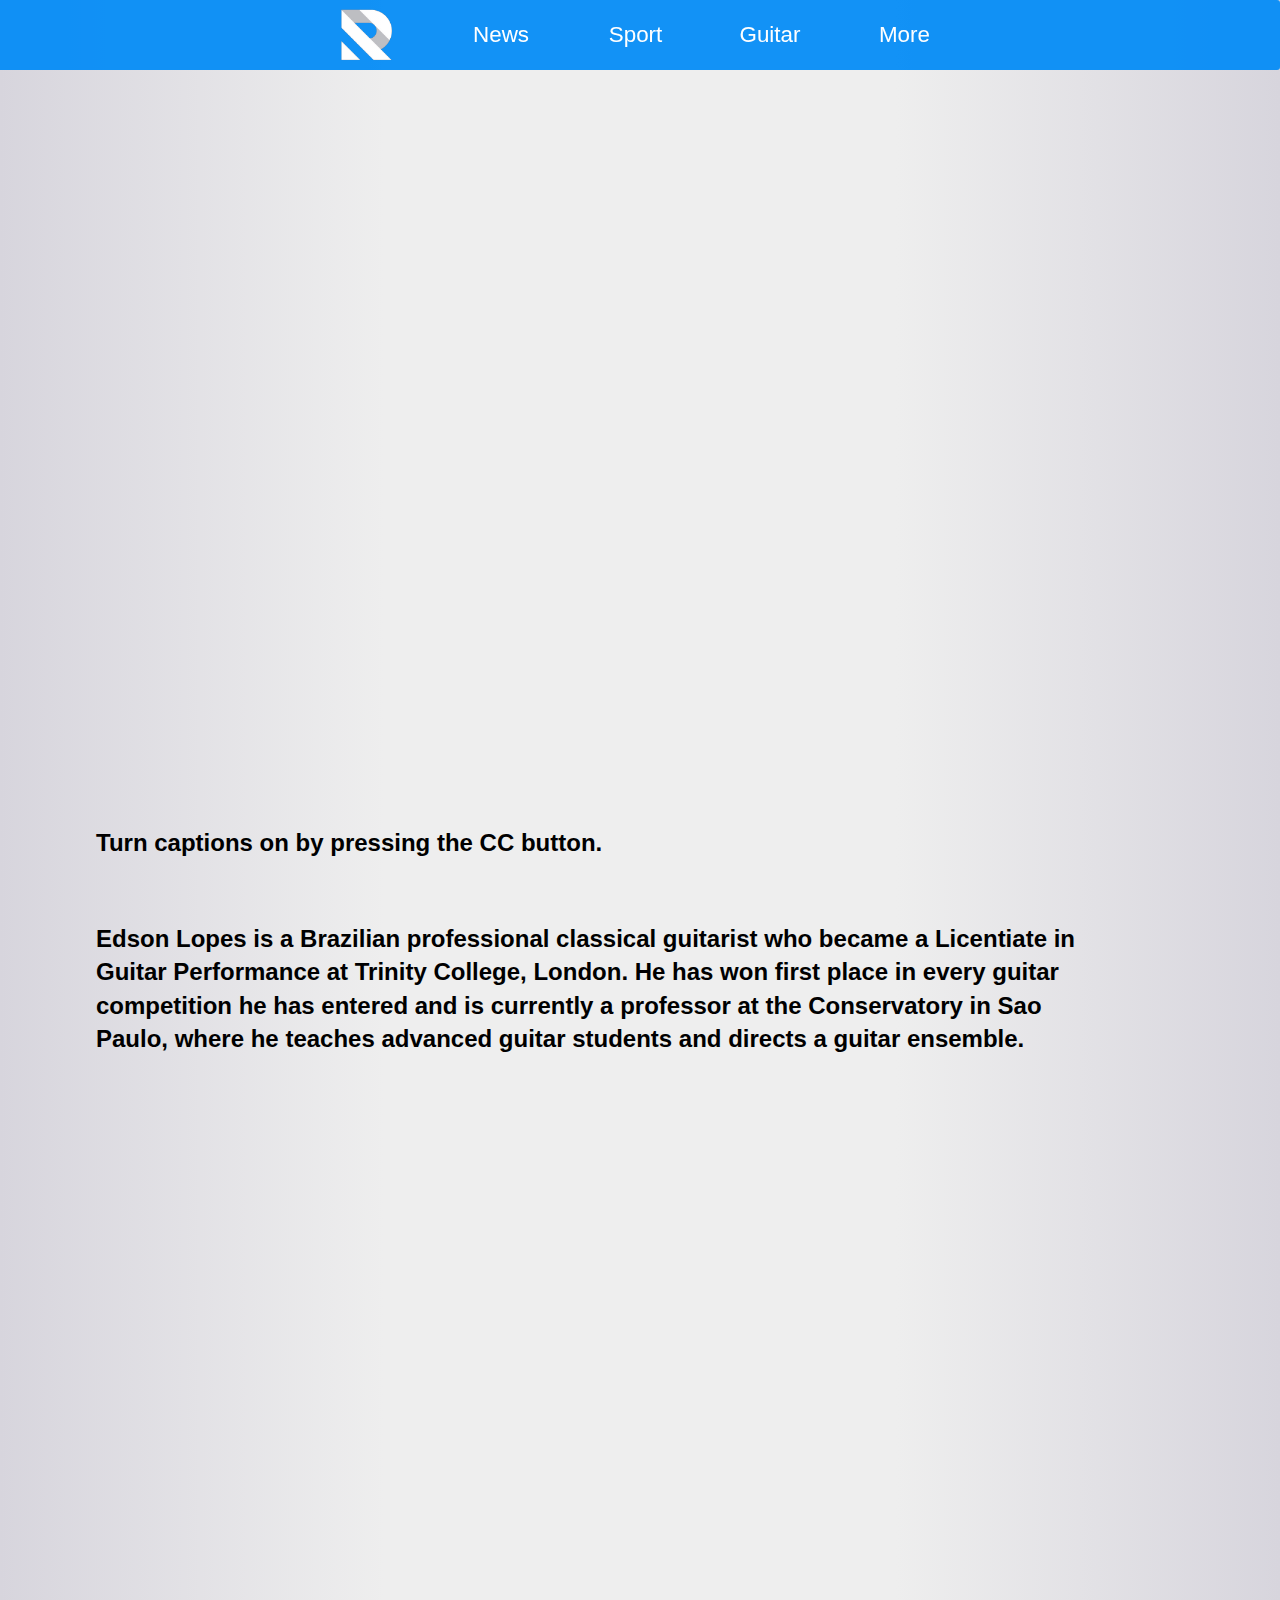
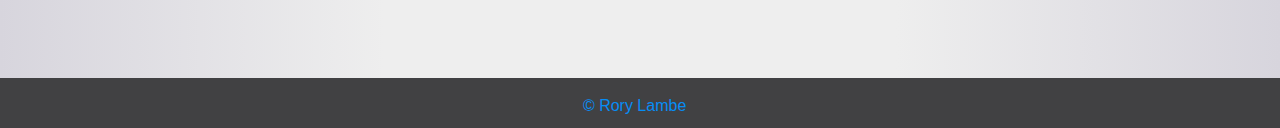
<file: edsonlopes.guitar.html>
<!DOCTYPE html> <!--added when body,div,html set to width,height 100%-->
<html><!-- rem.html is meant to do same thing as home.responsive.html with less media queries and uses different units such as rem to make elements respond better-->
<head>
<meta name="description" content="Latest Sport News">
<meta name="viewport" content="width=device-width, initial-scale=1.0">
<link rel="stylesheet" type="text/css" href="article.guitar.css">
<!--<script type="text/javascript" src="responsive.js"></script>-->
<link href="https://fonts.googleapis.com/css?family=Ubuntu" rel="stylesheet"> <!-- Ubuntu font link-->
<link rel="shortcut icon" href="https://s-media-cache-ak0.pinimg.com/originals/44/e4/73/44e473b0aaa8aa32cf748dd5b4bf9525.png"/> <!--title img-->
<title>Responsive</title>
</head>



<nav>
  <!--<a href="#" class="navbar-left"><img src="http://www.donegaldaily.com/wp-content/uploads/2016/05/gaa-logo.png"></a> img in nav-->
  <!--<a href="https://www.google.ie" class="navbar-left"><h3 class="navbar-left-txt">The<br> Journal</h3></a>-->
  <ul class="topnav" id="myTopnav">

    <li class="navimgtxt"><a href="https://roryjl.github.io" class="webtitle">.</a></li>    <!--  <li><a href="#">Home</a></li>  -->

    <li><a href="https://irishtimes.com">News</a>
      <ul class="sub-menu">
        <a href="https://www.theguardian.com/international"><li>TheGuardian</li></a>
        <a href="https://www.irishtimes.com"><li>Irish Times</li></a>
        <a href="https://www.thejournal.ie"><li>TheJournal</li></a>
      </ul>
    </li>

    <li><a href="https://roryjl.github.io/sport.responsive.html">Sport</a>
      <ul class="sub-menu">
        <a href="https://roryjl.github.io/f1.responsive.html"><li>Formula 1</li></a>
        <a href="https://roryjl.github.io/gaa.responsive.html"><li>Gaa</li></a>
        <a href="https://roryjl.github.io/soccer.responsive.html"><li>Soccer</li></a>
      </ul>
    </li>

    <li><a href="https://roryjl.github.io/main.guitar.html">Guitar</a></li>
    <li><a href="#">More</a>
      <ul class="sub-menu">
        <a href="https://cnet.com/uk"><li>Tech</li></a>
        <a href="https://www.youtube.com/"><li>YouTube</li></a>
        <a href="https://fantasy.premierleague.com/"><li>Fantasy PL</li></a>
      </ul>
      <li class="icon">
    <a href="javascript:void(0);" onclick="myFunction()">&#9776;</a>
  </li>
    </li>
  </ul>
</nav>


  <div class="header">
    <div class="burger-container">
      <div id="burger">
        <div class="bar topBar"></div>
        <div class="bar btmBar"></div>
      </div>
    </div>
    <div class="icon icon-apple"><li><a href="link2.html"><img class="navlogo" src="rsign.png" alt="R Sign"></a></li></div>

    <ul class="menu">
      <li class="menu-item"><a href="#">Soccer</a>
        <!--<ul class="sub-menu">
          <a href="https://roryjl.github.io/f1.responsive.html"><li>Formula 1</li></a></ul>-->
        </li>
      <li class="menu-item"><a href="#">Hurling</a></li>
      <li class="menu-item"><a href="#">Football</a></li>
      <li class="menu-item"><a href="#">F1</a></li>
      <li class="menu-item"><a href="#">Tech</a></li>
      <li class="menu-item"><a href="https://roryjl.github.io/main.guitar.html">Guitar</a></li>
      <li class="menu-item"><a href="#">More</a></li>
    </ul>
    <div class="shop icon icon-bag"></div>
  </div>









<body>
<div class="lopesrow">

  <div class="videobox">
    <iframe width="560" height="315" src="https://www.youtube.com/embed/vypV3DspBGI?start=430" frameborder="0" allow="autoplay; encrypted-media" allowfullscreen></iframe>
  </div>

</div>
<script src="applenav.js"></script>


<div class="textcontainer">
  <h2>Turn captions on by pressing the CC button.</h2><br>
  <h2>Edson Lopes is a Brazilian professional classical guitarist who became a Licentiate in Guitar Performance at Trinity College, London. He has won first place in every guitar competition he has entered and is currently a professor at the Conservatory in Sao Paulo, where he teaches advanced guitar students and directs a guitar ensemble.</h2>
</div>


<div class="footer">
  <p>&#169; Rory Lambe</p>
</div>
</body>


</html>
</file>
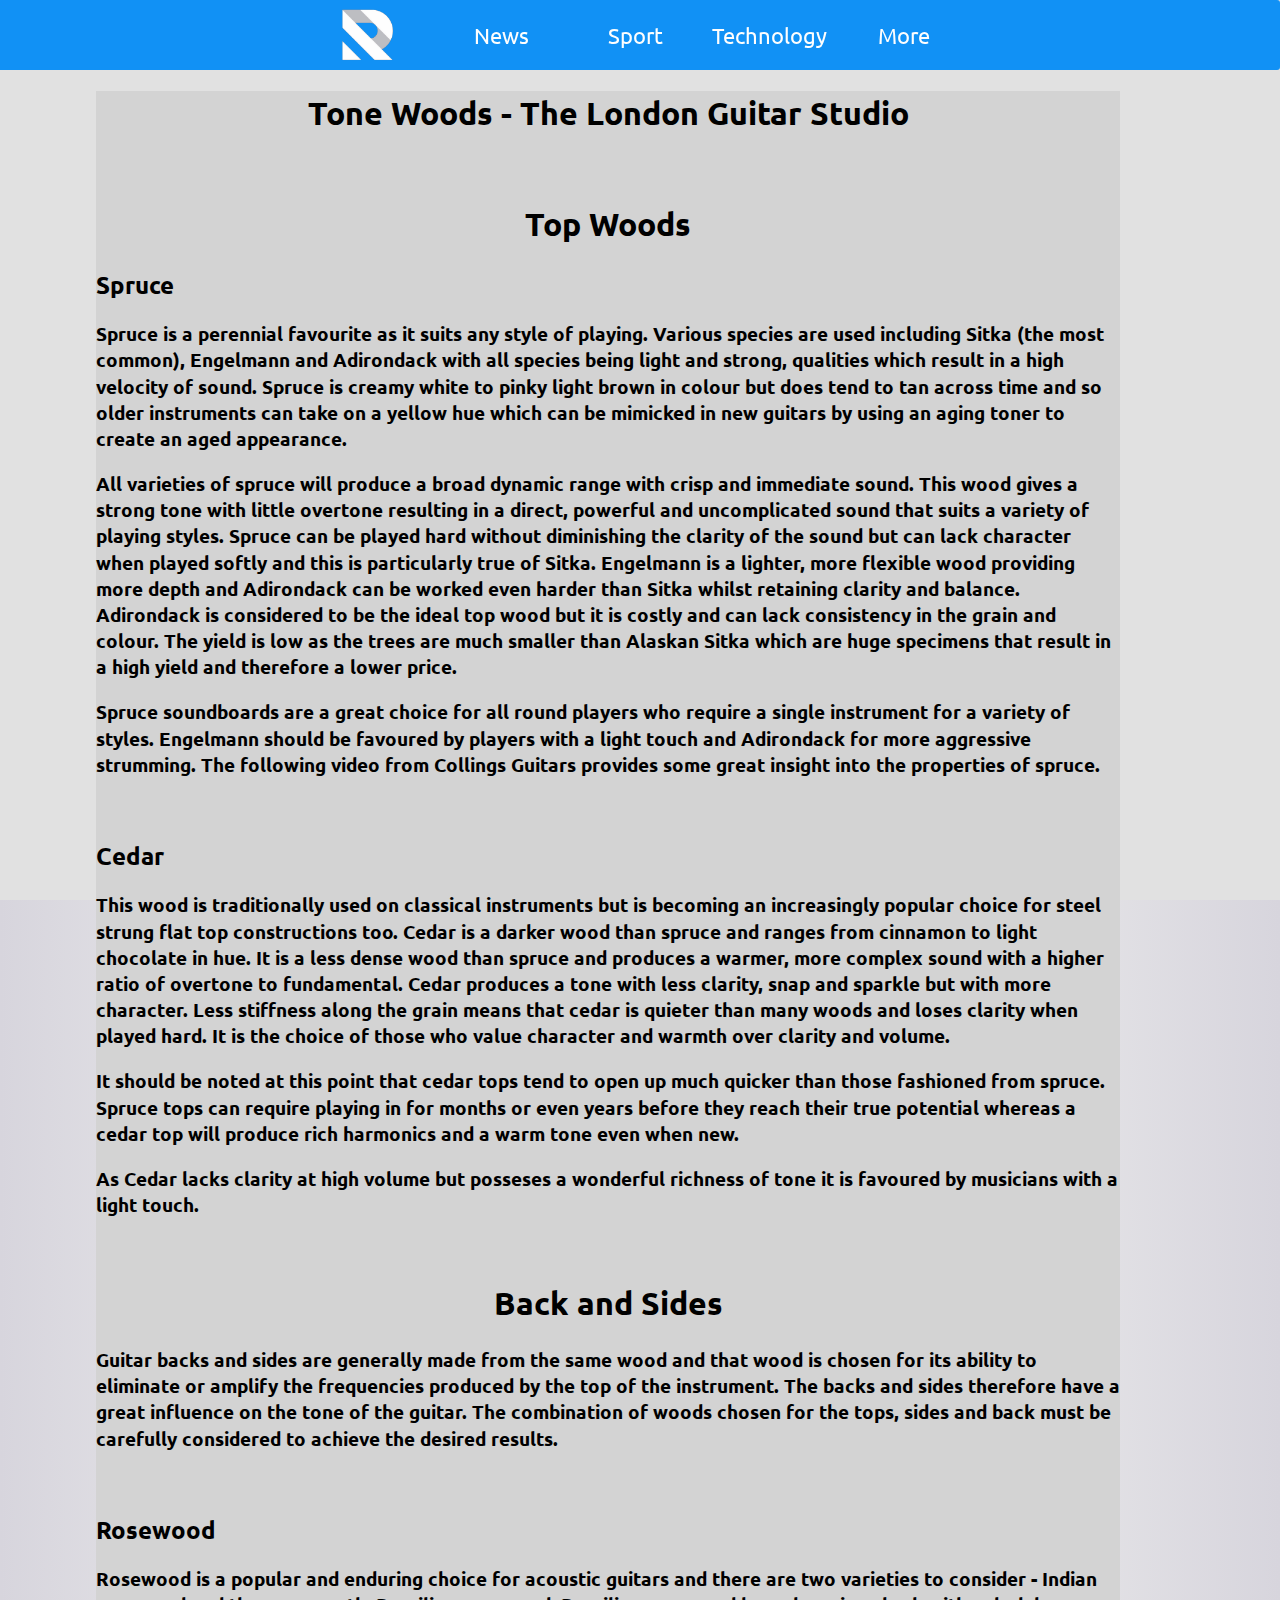
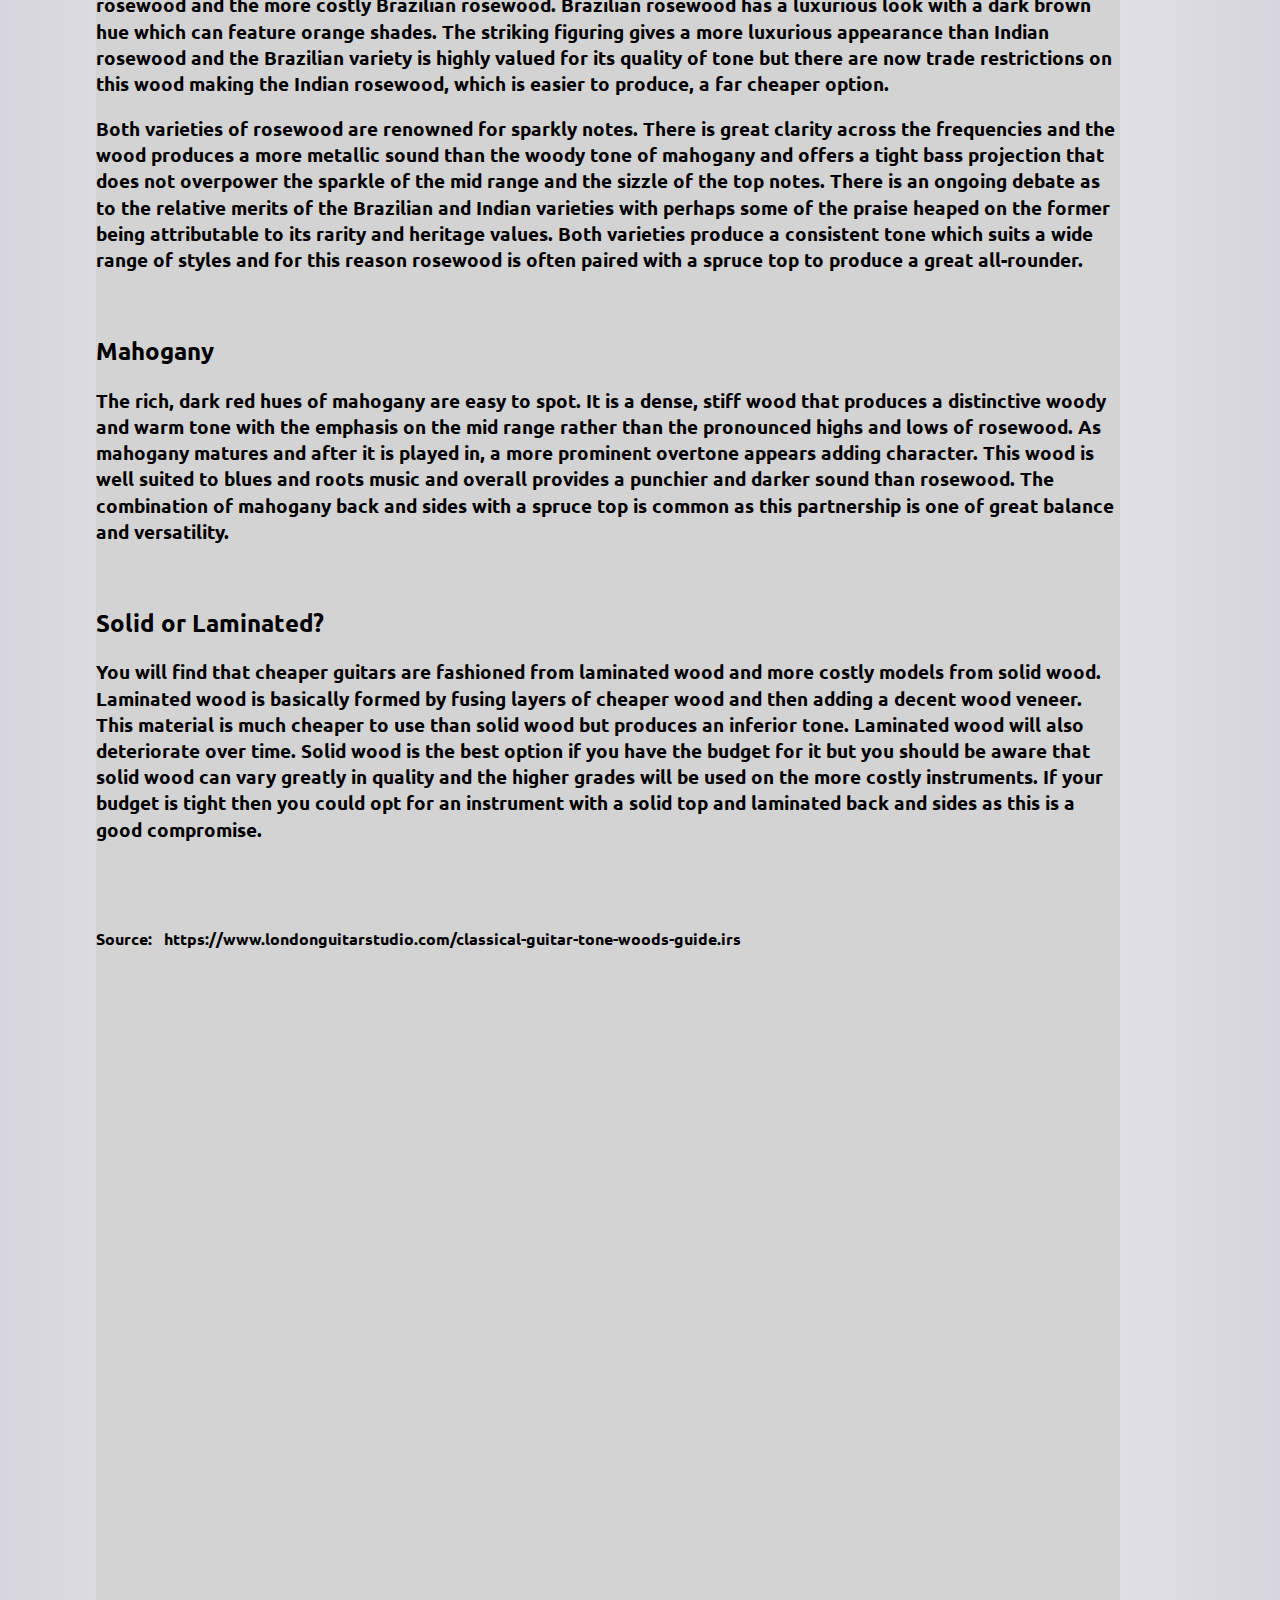
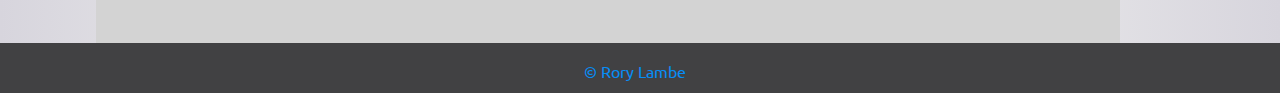
<file: guitar.responsive.html>
<!DOCTYPE html> <!--added when body,div,html set to width,height 100%-->
<html><!-- rem.html is meant to do same thing as home.responsive.html with less media queries and uses different units such as rem to make elements respond better-->
<head>
<meta name="description" content="Latest Sport News">
<meta name="viewport" content="width=device-width, initial-scale=1.0">
<link rel="stylesheet" type="text/css" href="guitar.responsive.css">
<!--<script type="text/javascript" src="responsive.js"></script>-->
<link href="https://fonts.googleapis.com/css?family=Ubuntu" rel="stylesheet"> <!-- Ubuntu font link-->
<link rel="shortcut icon" href="https://s-media-cache-ak0.pinimg.com/originals/44/e4/73/44e473b0aaa8aa32cf748dd5b4bf9525.png"/> <!--title img-->
<title>Responsive</title>
</head>



<nav>
  <!--<a href="#" class="navbar-left"><img src="http://www.donegaldaily.com/wp-content/uploads/2016/05/gaa-logo.png"></a> img in nav-->
  <!--<a href="https://www.google.ie" class="navbar-left"><h3 class="navbar-left-txt">The<br> Journal</h3></a>-->
  <ul class="topnav" id="myTopnav">

    <li class="navimgtxt"><a href="https://roryjl.github.io" class="webtitle">.</a></li>    <!--  <li><a href="#">Home</a></li>  -->

    <li><a href="https://irishtimes.com">News</a>
      <ul class="sub-menu">
        <a href="https://www.theguardian.com/international"><li>TheGuardian</li></a>
        <a href="https://www.irishtimes.com"><li>Irish Times</li></a>
        <a href="https://www.thejournal.ie"><li>TheJournal</li></a>
      </ul>
    </li>

    <li><a href="https://roryjl.github.io/sport.responsive.html">Sport</a>
      <ul class="sub-menu">
        <a href="https://roryjl.github.io/f1.responsive.html"><li>Formula 1</li></a>
        <a href="https://roryjl.github.io/gaa.responsive.html"><li>Gaa</li></a>
        <a href="https://roryjl.github.io/soccer.responsive.html"><li>Soccer</li></a>
      </ul>
    </li>

    <li><a href="https://cnet.com/uk">Technology</a></li>
    <li><a href="#">More</a>
      <ul class="sub-menu">
        <a href="https://play.spotify.com/?utm_source=web-player&utm_campaign=bookmark"><li>Spotify</li></a>
        <a href="https://www.youtube.com/"><li>YouTube</li></a>
        <a href="https://fantasy.premierleague.com/"><li>Fantasy PL</li></a>
      </ul>
      <li class="icon">
    <a href="javascript:void(0);" onclick="myFunction()">&#9776;</a>
  </li>
    </li>
  </ul>
</nav>


  <div class="header">
    <div class="burger-container">
      <div id="burger">
        <div class="bar topBar"></div>
        <div class="bar btmBar"></div>
      </div>
    </div>
    <div class="icon icon-apple"><li><a href="link2.html"><img class="navlogo" src="rsign.png" alt="R Sign"></a></li></div>

    <ul class="menu">
      <li class="menu-item"><a href="#">Soccer</a>
        <!--<ul class="sub-menu">
          <a href="https://roryjl.github.io/f1.responsive.html"><li>Formula 1</li></a></ul>-->
        </li>
      <li class="menu-item"><a href="#">Hurling</a></li>
      <li class="menu-item"><a href="#">Football</a></li>
      <li class="menu-item"><a href="#">F1</a></li>
      <li class="menu-item"><a href="#">Tech</a></li>
      <li class="menu-item"><a href="#">More</a></li>
      <li class="menu-item"><a href="#">Info</a></li>
    </ul>
    <div class="shop icon icon-bag"></div>
  </div>









<body>
<div class="row">
  <h1>Tone Woods - The London Guitar Studio</h1>
  <br>
  <h1>Top Woods</h1>
  <h2>Spruce</h2>
  <h3>Spruce is a perennial favourite as it suits any style of playing. Various species are used including Sitka (the most common), Engelmann and Adirondack with all species being light and strong, qualities which result in a high velocity of sound. Spruce is creamy white to pinky light brown in colour but does tend to tan across time and so older instruments can take on a yellow hue which can be mimicked in new guitars by using an aging toner to create an aged appearance.</h3>
  <h3>All varieties of spruce will produce a broad dynamic range with crisp and immediate sound. This wood gives a strong tone with little overtone resulting in a direct, powerful and uncomplicated sound that suits a variety of playing styles. Spruce can be played hard without diminishing the clarity of the sound but can lack character when played softly and this is particularly true of Sitka. Engelmann is a lighter, more flexible wood providing more depth and Adirondack can be worked even harder than Sitka whilst retaining clarity and balance. Adirondack is considered to be the ideal top wood but it is costly and can lack consistency in the grain and colour. The yield is low as the trees are much smaller than Alaskan Sitka which are huge specimens that result in a high yield and therefore a lower price.</h3>
  <h3>Spruce soundboards are a great choice for all round players who require a single instrument for a variety of styles. Engelmann should be favoured by players with a light touch and Adirondack for more aggressive strumming. The following video from Collings Guitars provides some great insight into the properties of spruce.</h3>
  <br>
  <h2>Cedar</h2>
  <h3>This wood is traditionally used on classical instruments but is becoming an increasingly popular choice for steel strung flat top constructions too. Cedar is a darker wood than spruce and ranges from cinnamon to light chocolate in hue. It is a less dense wood than spruce and produces a warmer, more complex sound with a higher ratio of overtone to fundamental. Cedar produces a tone with less clarity, snap and sparkle but with more character. Less stiffness along the grain means that cedar is quieter than many woods and loses clarity when played hard. It is the choice of those who value character and warmth over clarity and volume.</h3>
  <h3>It should be noted at this point that cedar tops tend to open up much quicker than those fashioned from spruce. Spruce tops can require playing in for months or even years before they reach their true potential whereas a cedar top will produce rich harmonics and a warm tone even when new.</h3>
  <h3>As Cedar lacks clarity at high volume but posseses a wonderful richness of tone it is favoured by musicians with a light touch.</h3>
  <br>
  <h1>Back and Sides</h1>
  <h3>Guitar backs and sides are generally made from the same wood and that wood is chosen for its ability to eliminate or amplify the frequencies produced by the top of the instrument. The backs and sides therefore have a great influence on the tone of the guitar. The combination of woods chosen for the tops, sides and back must be carefully considered to achieve the desired results.</h3>
  <br>
  <h2>Rosewood</h2>
  <h3>Rosewood is a popular and enduring choice for acoustic guitars and there are two varieties to consider - Indian rosewood and the more costly Brazilian rosewood. Brazilian rosewood has a luxurious look with a dark brown hue which can feature orange shades. The striking figuring gives a more luxurious appearance than Indian rosewood and the Brazilian variety is highly valued for its quality of tone but there are now trade restrictions on this wood making the Indian rosewood, which is easier to produce, a far cheaper option.</h3>
  <h3>Both varieties of rosewood are renowned for sparkly notes. There is great clarity across the frequencies and the wood produces a more metallic sound than the woody tone of mahogany and offers a tight bass projection that does not overpower the sparkle of the mid range and the sizzle of the top notes. There is an ongoing debate as to the relative merits of the Brazilian and Indian varieties with perhaps some of the praise heaped on the former being attributable to its rarity and heritage values. Both varieties produce a consistent tone which suits a wide range of styles and for this reason rosewood is often paired with a spruce top to produce a great all-rounder.</h3>
  <br>
  <h2>Mahogany</h2>
  <h3>The rich, dark red hues of mahogany are easy to spot. It is a dense, stiff wood that produces a distinctive woody and warm tone with the emphasis on the mid range rather than the pronounced highs and lows of rosewood. As mahogany matures and after it is played in, a more prominent overtone appears adding character. This wood is well suited to blues and roots music and overall provides a punchier and darker sound than rosewood. The combination of mahogany back and sides with a spruce top is common as this partnership is one of great balance and versatility.</h3>
  <br>
  <h2>Solid or Laminated?</h2>
  <h3>You will find that cheaper guitars are fashioned from laminated wood and more costly models from solid wood. Laminated wood is basically formed by fusing layers of cheaper wood and then adding a decent wood veneer. This material is much cheaper to use than solid wood but produces an inferior tone. Laminated wood will also deteriorate over time. Solid wood is the best option if you have the budget for it but you should be aware that solid wood can vary greatly in quality and the higher grades will be used on the more costly instruments. If your budget is tight then you could opt for an instrument with a solid top and laminated back and sides as this is a good compromise.</h2>
  <br>
  <br>
  <h4>Source: &nbsp; https://www.londonguitarstudio.com/classical-guitar-tone-woods-guide.irs</h4>



</div>
<script src="applenav.js"></script>


<div class="footer">
  <p>&#169; Rory Lambe</p>
</div>
</body>


</html>
</file>
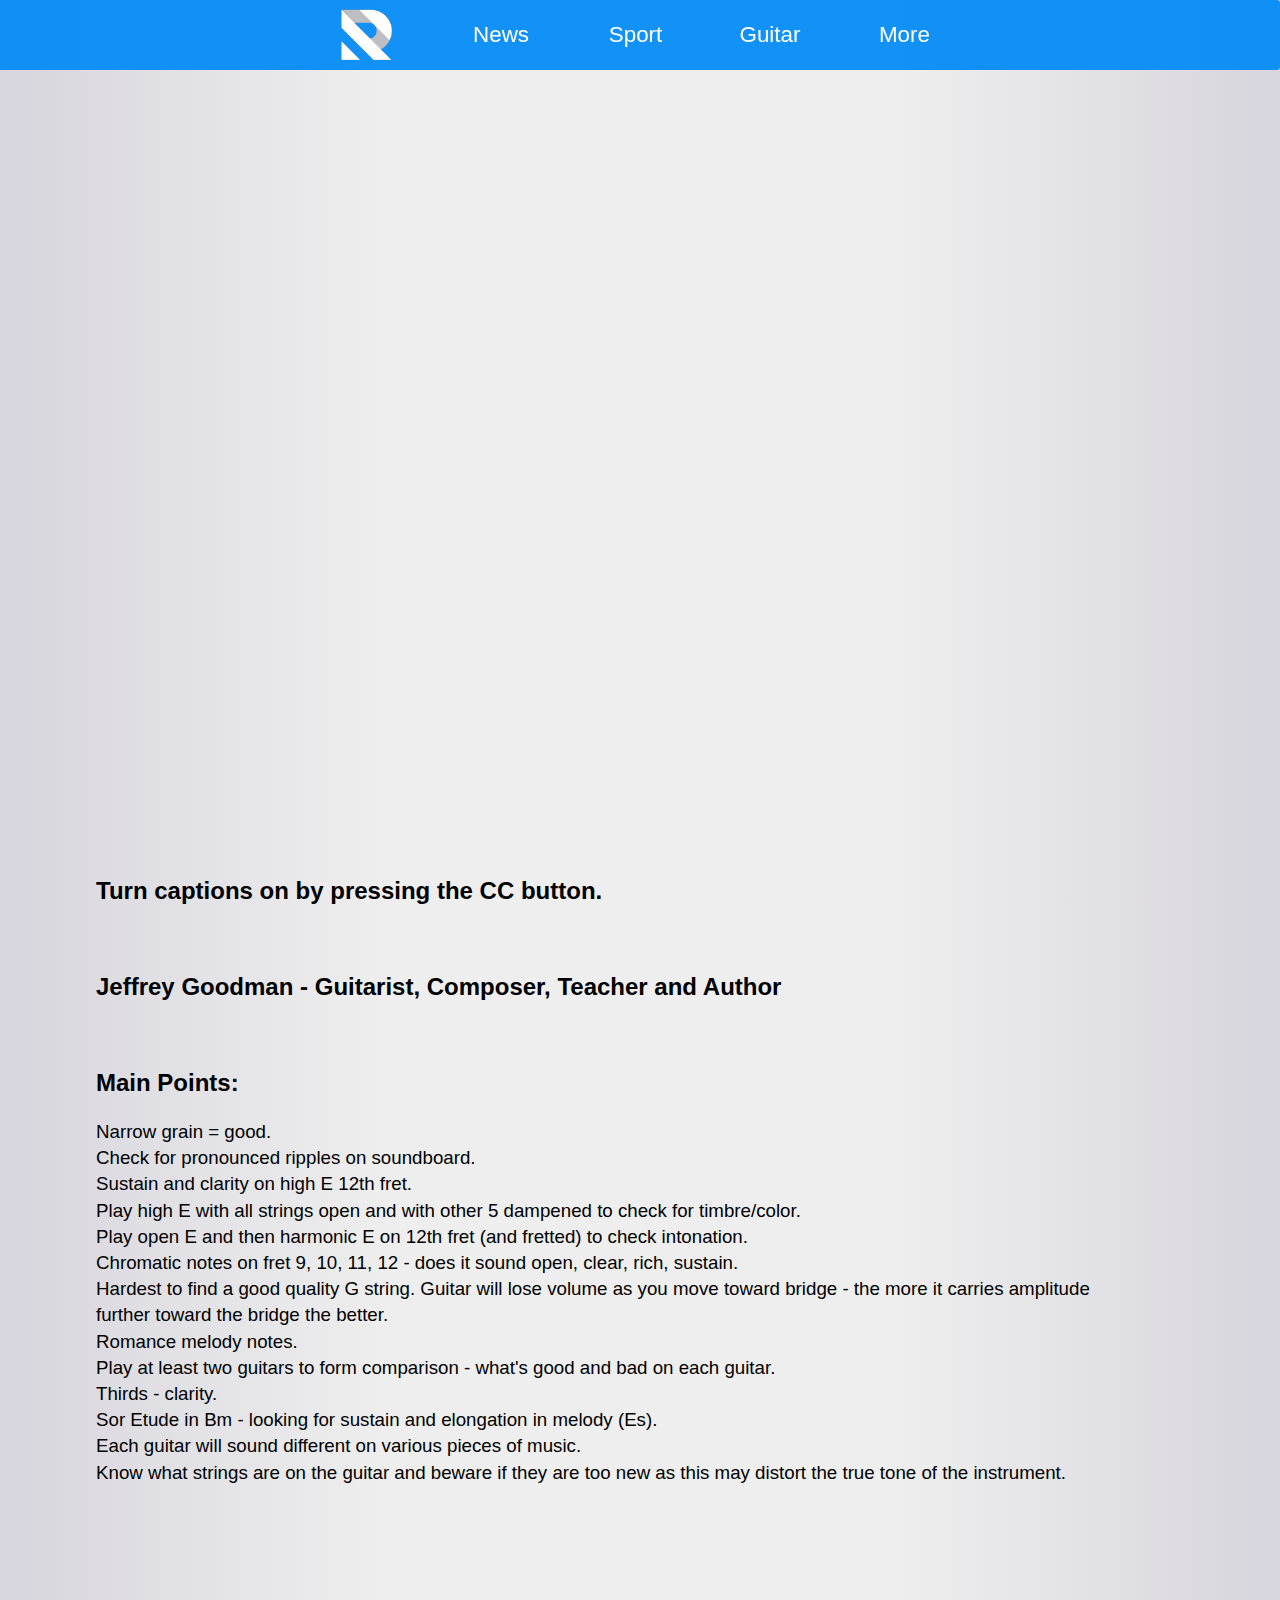
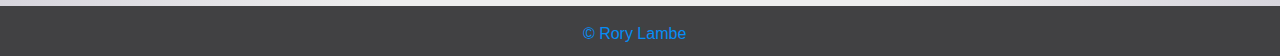
<file: jeffreygoodman.guitar.html>
<!DOCTYPE html> <!--added when body,div,html set to width,height 100%-->
<html><!-- rem.html is meant to do same thing as home.responsive.html with less media queries and uses different units such as rem to make elements respond better-->
<head>
<meta name="description" content="Latest Sport News">
<meta name="viewport" content="width=device-width, initial-scale=1.0">
<link rel="stylesheet" type="text/css" href="article.guitar.css">
<!--<script type="text/javascript" src="responsive.js"></script>-->
<link href="https://fonts.googleapis.com/css?family=Ubuntu" rel="stylesheet"> <!-- Ubuntu font link-->
<link rel="shortcut icon" href="https://s-media-cache-ak0.pinimg.com/originals/44/e4/73/44e473b0aaa8aa32cf748dd5b4bf9525.png"/> <!--title img-->
<title>Responsive</title>
</head>



<nav>
  <!--<a href="#" class="navbar-left"><img src="http://www.donegaldaily.com/wp-content/uploads/2016/05/gaa-logo.png"></a> img in nav-->
  <!--<a href="https://www.google.ie" class="navbar-left"><h3 class="navbar-left-txt">The<br> Journal</h3></a>-->
  <ul class="topnav" id="myTopnav">

    <li class="navimgtxt"><a href="https://roryjl.github.io" class="webtitle">.</a></li>    <!--  <li><a href="#">Home</a></li>  -->

    <li><a href="https://irishtimes.com">News</a>
      <ul class="sub-menu">
        <a href="https://www.theguardian.com/international"><li>TheGuardian</li></a>
        <a href="https://www.irishtimes.com"><li>Irish Times</li></a>
        <a href="https://www.thejournal.ie"><li>TheJournal</li></a>
      </ul>
    </li>

    <li><a href="https://roryjl.github.io/sport.responsive.html">Sport</a>
      <ul class="sub-menu">
        <a href="https://roryjl.github.io/f1.responsive.html"><li>Formula 1</li></a>
        <a href="https://roryjl.github.io/gaa.responsive.html"><li>Gaa</li></a>
        <a href="https://roryjl.github.io/soccer.responsive.html"><li>Soccer</li></a>
      </ul>
    </li>

    <li><a href="https://roryjl.github.io/main.guitar.html">Guitar</a></li>
    <li><a href="#">More</a>
      <ul class="sub-menu">
        <a href="https://cnet.com/uk"><li>Tech</li></a>
        <a href="https://www.youtube.com/"><li>YouTube</li></a>
        <a href="https://fantasy.premierleague.com/"><li>Fantasy PL</li></a>
      </ul>
      <li class="icon">
    <a href="javascript:void(0);" onclick="myFunction()">&#9776;</a>
  </li>
    </li>
  </ul>
</nav>


  <div class="header">
    <div class="burger-container">
      <div id="burger">
        <div class="bar topBar"></div>
        <div class="bar btmBar"></div>
      </div>
    </div>
    <div class="icon icon-apple"><li><a href="link2.html"><img class="navlogo" src="rsign.png" alt="R Sign"></a></li></div>

    <ul class="menu">
      <li class="menu-item"><a href="#">Soccer</a>
        <!--<ul class="sub-menu">
          <a href="https://roryjl.github.io/f1.responsive.html"><li>Formula 1</li></a></ul>-->
        </li>
      <li class="menu-item"><a href="#">Hurling</a></li>
      <li class="menu-item"><a href="#">Football</a></li>
      <li class="menu-item"><a href="#">F1</a></li>
      <li class="menu-item"><a href="#">Tech</a></li>
      <li class="menu-item"><a href="https://roryjl.github.io/main.guitar.html">Guitar</a></li>
      <li class="menu-item"><a href="#">More</a></li>
    </ul>
    <div class="shop icon icon-bag"></div>
  </div>









<body>
<div class="lopesrow">

  <div class="videobox">
    <iframe width="560" height="315" src="https://www.youtube.com/embed/leVMNnRxTSE" frameborder="0" allow="autoplay; encrypted-media" allowfullscreen></iframe>
  </div>

</div>
<script src="applenav.js"></script>


<div class="textcontainer-jeff">
  <h2>Turn captions on by pressing the CC button.</h2><br>
  <h2>Jeffrey Goodman - Guitarist, Composer, Teacher and Author</h2>
  <br>
  <h2>Main Points:</h2>
  <h3>Narrow grain = good. <br>Check for pronounced ripples on soundboard. <br>Sustain and clarity on high E 12th fret. <br>Play high E with all strings open and with other 5 dampened to check for timbre/color. <br>Play open E and then harmonic E on 12th fret (and fretted) to check intonation. <br>Chromatic notes on fret 9, 10, 11, 12 - does it sound open, clear, rich, sustain. <br>Hardest to find a good quality G string.
Guitar will lose volume as you move toward bridge - the more it carries amplitude further toward the bridge the better. <br>Romance melody notes. <br>Play at least two guitars to form comparison - what's good and bad on each guitar.<br>
Thirds - clarity. <br>Sor Etude in Bm - looking for sustain and elongation in melody (Es).<br>Each guitar will sound different on various pieces of music.<br>Know what strings are on the guitar and beware if they are too new as this may distort the true tone of the instrument.
</div>


<div class="footer">
  <p>&#169; Rory Lambe</p>
</div>
</body>


</html>
</file>
<file: article.guitar.css>
/*start of mobile nav*/

.navlogo {
  max-width: 14em;
  max-height: 4rem;
  margin-top: -0.5rem;
  margin-left: -1rem;
}/*added*/


@import url(https://fonts.googleapis.com/css?family=Ek+Mukta:200);

body {
  margin: 0;
  line-height: 1.4;
}

.window {
  position: relative;
  display: block;
  width: 360px;
  height: 567px;
  margin: 100px auto 0;
  box-shadow: 0 0 65px 15px rgba(0, 0, 0, 0.2);
  overflow: hidden;
  border-radius: 3px;
  background: #F1F1F1;
}
.header {
  position: absolute;
  display: block;
  top: 0;
  left: 0;
  height: 50px;
  width: 100%;
  background: #256bdb; /*color of main nav was rgba(0, 0, 0, 0.8)*/
  overflow: hidden;
  -webkit-transition: all 0.5s ease-out, background 1s ease-out;
  transition: all 0.5s ease-out, background 1s ease-out;
  -webkit-transition-delay: 0.2s;
          transition-delay: 0.2s;
  z-index: 1;
  display: none;
}

@media only screen and (max-width: 885px) {
    .header {
       display: block;
    }
}


.header .burger-container {
  position: relative;
  display: inline-block;
  height: 50px;
  width: 50px;
  cursor: pointer;
  -webkit-transform: rotate(0deg);
          transform: rotate(0deg);
  -webkit-transition: all 0.3s cubic-bezier(0.4, 0.01, 0.165, 0.99);
  transition: all 0.3s cubic-bezier(0.4, 0.01, 0.165, 0.99);
  -webkit-user-select: none;
     -moz-user-select: none;
      -ms-user-select: none;
          user-select: none;
  -webkit-tap-highlight-color: transparent;
}
.header .burger-container #burger {
  width: 18px;
  height: 8px;
  position: relative;
  display: block;
  margin: -4px auto 0;
  top: 50%;
}
.header .burger-container #burger .bar {
  width: 100%;
  height: 1px;
  display: block;
  position: relative;
  background: #FFF;
  -webkit-transition: all 0.3s cubic-bezier(0.4, 0.01, 0.165, 0.99);
  transition: all 0.3s cubic-bezier(0.4, 0.01, 0.165, 0.99);
  -webkit-transition-delay: 0s;
          transition-delay: 0s;
}
.header .burger-container #burger .bar.topBar {
  -webkit-transform: translateY(0px) rotate(0deg);
          transform: translateY(0px) rotate(0deg);
}
.header .burger-container #burger .bar.btmBar {
  -webkit-transform: translateY(6px) rotate(0deg);
          transform: translateY(6px) rotate(0deg);
}
.header .icon {
  display: inline-block;
  position: absolute;
  height: 100%;
  line-height: 50px;
  width: 50px;
  height: 50px;
  text-align: center;
  color: #FFF;
  font-size: 22px;
  left: 50%;
  -webkit-transform: translateX(-50%);
          transform: translateX(-50%);
}
.header .icon.icon-bag {
  right: 0;
  top: 0;
  left: auto;
  -webkit-transform: translateX(0px);
          transform: translateX(0px);
  -webkit-transition: -webkit-transform 0.5s cubic-bezier(0.4, 0.01, 0.165, 0.99);
  transition: -webkit-transform 0.5s cubic-bezier(0.4, 0.01, 0.165, 0.99);
  transition: transform 0.5s cubic-bezier(0.4, 0.01, 0.165, 0.99);
  transition: transform 0.5s cubic-bezier(0.4, 0.01, 0.165, 0.99), -webkit-transform 0.5s cubic-bezier(0.4, 0.01, 0.165, 0.99);
  -webkit-transition-delay: 0.65s;
          transition-delay: 0.65s;
}
.header ul.menu {
  position: relative;
  display: block;
  padding: 0px 48px 0;
  list-style: none;
}
.header ul.menu li.menu-item {
  border-bottom: 1px solid #79869b; /*color of seperating lines dropdwn was #333*/
  margin-top: 5px;
  -webkit-transform: scale(1.15) translateY(-30px);
          transform: scale(1.15) translateY(-30px);
  opacity: 0;
  -webkit-transition: opacity 0.6s cubic-bezier(0.4, 0.01, 0.165, 0.99), -webkit-transform 0.5s cubic-bezier(0.4, 0.01, 0.165, 0.99);
  transition: opacity 0.6s cubic-bezier(0.4, 0.01, 0.165, 0.99), -webkit-transform 0.5s cubic-bezier(0.4, 0.01, 0.165, 0.99);
  transition: transform 0.5s cubic-bezier(0.4, 0.01, 0.165, 0.99), opacity 0.6s cubic-bezier(0.4, 0.01, 0.165, 0.99);
  transition: transform 0.5s cubic-bezier(0.4, 0.01, 0.165, 0.99), opacity 0.6s cubic-bezier(0.4, 0.01, 0.165, 0.99), -webkit-transform 0.5s cubic-bezier(0.4, 0.01, 0.165, 0.99);
}
.header ul.menu li.menu-item:nth-child(1) {
  -webkit-transition-delay: 0.49s;
          transition-delay: 0.49s;
}
.header ul.menu li.menu-item:nth-child(2) {
  -webkit-transition-delay: 0.42s;
          transition-delay: 0.42s;
}
.header ul.menu li.menu-item:nth-child(3) {
  -webkit-transition-delay: 0.35s;
          transition-delay: 0.35s;
}
.header ul.menu li.menu-item:nth-child(4) {
  -webkit-transition-delay: 0.28s;
          transition-delay: 0.28s;
}
.header ul.menu li.menu-item:nth-child(5) {
  -webkit-transition-delay: 0.21s;
          transition-delay: 0.21s;
}
.header ul.menu li.menu-item:nth-child(6) {
  -webkit-transition-delay: 0.14s;
          transition-delay: 0.14s;
}
.header ul.menu li.menu-item:nth-child(7) {
  -webkit-transition-delay: 0.07s;
          transition-delay: 0.07s;
}
.header ul.menu li.menu-item a {
  display: block;
  position: relative;
  color: #FFF;
  font-family: "Ek Mukta", sans-serif;
  font-weight: 100;
  text-decoration: none;
  font-size: 22px;
  line-height: 2.35;
  font-weight: 200;
  width: 100%;
}
.header.menu-opened {
  height: 100%;
  background-color: #062659; /*color of dropdwn was #000*/
  -webkit-transition: all 0.3s ease-in, background 0.5s ease-in;
  transition: all 0.3s ease-in, background 0.5s ease-in;
  -webkit-transition-delay: 0.25s;
          transition-delay: 0.25s;
}
.header.menu-opened .burger-container {
  -webkit-transform: rotate(90deg);
          transform: rotate(90deg);
}
.header.menu-opened .burger-container #burger .bar {
  -webkit-transition: all 0.4s cubic-bezier(0.4, 0.01, 0.165, 0.99);
  transition: all 0.4s cubic-bezier(0.4, 0.01, 0.165, 0.99);
  -webkit-transition-delay: 0.1s; /*0.2*/
          transition-delay: 0.1s; /*0.2*/
}
.header.menu-opened .burger-container #burger .bar.topBar {
  -webkit-transform: translateY(4px) rotate(45deg);
          transform: translateY(4px) rotate(45deg);
}
.header.menu-opened .burger-container #burger .bar.btmBar {
  -webkit-transform: translateY(3px) rotate(-45deg);
          transform: translateY(3px) rotate(-45deg);
}
.header.menu-opened ul.menu li.menu-item {
  -webkit-transform: scale(1) translateY(0px);
          transform: scale(1) translateY(0px);
  opacity: 1;
}
.header.menu-opened ul.menu li.menu-item:nth-child(1) {
  -webkit-transition-delay: 0.27s;
          transition-delay: 0.27s;
}
.header.menu-opened ul.menu li.menu-item:nth-child(2) {
  -webkit-transition-delay: 0.34s;
          transition-delay: 0.34s;
}
.header.menu-opened ul.menu li.menu-item:nth-child(3) {
  -webkit-transition-delay: 0.41s;
          transition-delay: 0.41s;
}
.header.menu-opened ul.menu li.menu-item:nth-child(4) {
  -webkit-transition-delay: 0.48s;
          transition-delay: 0.48s;
}
.header.menu-opened ul.menu li.menu-item:nth-child(5) {
  -webkit-transition-delay: 0.55s;
          transition-delay: 0.55s;
}
.header.menu-opened ul.menu li.menu-item:nth-child(6) {
  -webkit-transition-delay: 0.62s;
          transition-delay: 0.62s;
}
.header.menu-opened ul.menu li.menu-item:nth-child(7) {
  -webkit-transition-delay: 0.69s;
          transition-delay: 0.69s;
}
.header.menu-opened .icon.icon-bag {
  -webkit-transform: translateX(75px);
          transform: translateX(75px);
  -webkit-transition-delay: 0.3s;
          transition-delay: 0.3s;
}




/*ul.sub-menu{
  visibility: hidden;
  position: absolute;
  background-color: red;
  list-style-type: none;
}

.menu-item:hover .sub-menu {
  visibility: visible;
}*/

/*end of mobile nav*/









/*start of desktop nav*/

.webtitle { /*img in nav*/
  background-image: url(rsign.png);/*was https://s-media-cache-ak0.pinimg.com/originals/3a/6f/26/3a6f2651cd008f7e4caafefcc86870b5.jpg*/
  background-position: center;
  width: 129px;
  height: 70px;
  background-size: 150px; /*was 400px*/
  image-resolution: 72dpi;
}

@media screen and (max-width: 885px) { /*img in nav*/
  .webtitle {
   margin-left: 45%;
 }
}

@media screen and (max-width: 390px) { /*img in nav*/
  .webtitle {
   margin-left: -20%;
 }
}

.navimgtxt { /*txt in nav img*/
  color: #fff; /*was #F4F3F9*/
}

@media screen and (max-width: 885px) { /*img in nav*/
  .navimgtxt {
   font-size: 1%;
 }
}

.navbar-left {  /*nav bar content (img/txt)*/
  max-width: 100px;
  max-height: 100px;
  display: inline-block;
  float: left;
  margin-top: 20px;
  margin-left: 10px;
}

.navbar-left-txt {
  color: black; /*txt color of 'thejournal'*/
  font-family: serif;
  font-size: 1.2em;
  margin-top: -4px;
}

@media screen and (max-width: 885px) {
  .navbar-left-txt {
   display: none;
 }
}

.topnav {  /*main nav positioning*/
  margin-left: -0.7%;
  width: 100.7%;
  position: relative; /*for sticky navbar*/
  opacity: 0.95;
  z-index: 999; /*fixes issue where dropdown appeared under image while image was hovered(zoomed-in)*/
  margin-top: 0rem; /*fixes issue of main nav going too far up*/
}

@media screen and (max-width: 885px) {
  .topnav {
  display: none;
 }
}

@media screen and (max-width: 694px) {
  .topnav {
   margin-left: -1%;
 }
}

nav li {
  display: inline-block;
  font-size: 1.4em;
  line-height: 70px; /*red box in navbar dimensions*/
  height: 70px; /*red box in navbar dimensions*/
  width: 130px;
  color: #fff; /*txt color in dropdown*/
  /*text-align: justify; - needed for img in nav*/
}

@media screen and (max-width: 885px) {
  nav li {
   /*margin-left: -200px;   /*moves 'home'*/
 }
}

nav ul {
  text-align: center;
  background-color: #068df6; /*backgr color in navbar - was #04C5FF*/
  border-radius: 3px;
  padding: 0; /*removes gap on left side of main nav*/
  width: 100%;
  margin-top: -1%; /*removes gap that was on top of nav, should check impact on big screens*/
}

@media screen and (max-width: 885px) {
  nav ul {
   border-radius: 0px; /*needs to be removed because hamburger icon has no border-radius*/
 }
}

nav a:hover {
background-color: #068df6/*conflicts w/ thing that makes mainav stay hovered when submen is being hov.- mainnav backgr color hover - was  #04C5FF*/
cursor: pointer;
border-radius: 0px; /*was 5px*/
/*color: rgba(0,0,0,0.1); text hover color main nav*/
}

nav ul li:hover {  /*makes main nav hover color #d5d5d5 while sub-menu is acc being hovered*/
  background-color: #068df6; /*was #04C5FF */
}

nav a {
  text-decoration: none;
  color: #fff; /*text color in mainnav - was #068df6*/
  font-family: 'Nunito', sans-serif;
  display: block;
}

/*start of dropdown*/

ul.sub-menu{
  position: absolute;
  background-color: #068df6; /*dropdown backroundcolor was #04C5FF*/
  list-style-type: none;
  /*color: rgba(0, 0, 0, 0.8); /*was dropdown font color was rgba(255, 255, 255, 0.7)*/
  /*font-family: 'Ubuntu', sans-serif;
  font-variant: normal;*/
  font-family: 'Nunito', sans-serif;
  width: 130px; /*was 124px*/
  height: 220px; /*defines height of dropdown, new- wasnt always here*/
  padding-left: 0px;
  margin-left: 0px;
  padding-top: 0px;
  visibility: hidden; /*hides dropdown when not hovered*/
  font-size: .65em;
  border-radius: 0px 0px 5px 5px; /*rounds bottom corners on dropdown*/
  box-shadow: 0 8px 16px 0 rgba(0, 0, 0, 0.6); /* shadow on dropdown*/
  border: 1px solid #414143;
  transform: translateY(-2em); /* dropdown slide down animation start*/
  z-index: 10;
  transition: all 0.4s ease-in-out 0s, visibility 0s linear 0.1s, z-index 0s linear 0.01s; /* dropdown slide down animation end was all 0.3s*/
  animation: pulse 3s; /*opacity animation*/

  /*transform: scale(0) translateX(-50%);/*part of pl website dropdown animation
  transform-origin: left top;
  transition: all 1s;
  -webkit-transform: scale(0) translateX(-50%);*/
}

@media screen and (max-width: 885px) {
  ul.sub-menu {
   width: 700px;
   justify-content: center;
 }
}

@keyframes pulse { /*opacity animation*/
  0% {
    opacity: 0;
  }
  100% {
    opacity: 1;
  }
}

ul.sub-menu li{
  padding-left: 0px;
  padding-top: 5px;
  padding-bottom: 5px;
  height: 63px; /*height of dropdown li*/
  border-radius: 0px;
  text-align: center;
}

ul.sub-menu li:hover {  /*dropdown menu hover*/
  background-color: rgba(0, 0, 0, 0.1);
  cursor: pointer;
  border-radius: 0px;
  width: 128px; /*width for dropdown hover*/
  padding-top: 5px;
  padding-bottom: 5px;
  padding-left: 0;
  /*box-shadow: 0 8px 16px 0 rgba(0, 0, 0, 0.2); /*shadow on individual items in dropdown*/
}

/*@media only screen and (max-width: 712px) {
    /*hides dropdown when in mobile view*/
    /*.sub-menu {
       display: none;
    }
}*/

nav li:hover .sub-menu{
  visibility: visible;  /*makes dropdown appear when hovered*/
  margin-left: 0px; /*dropdown margin left*/
  z-index: 10; /*dropdown slide animation start*/
  transform: translateY(0%);
  transition-delay: 0s, 0s, 0.3s; /*allows you to hover on dropdown after animation --dropdown slide animation end*/
}

/*end of dropdown*/




/*underline animation for nav start*/

li {
  display: block; /*was inline-block before apple mob nav*/
  position: relative;
  border: 0px solid transparent;/*was 2px, gap between main nav and dropdown*/
  color: #005689;
}

/*@media only screen and (min-width: 885px) {  /*to remove underline animation from hamburger*/
  /*li {
    display: inline-block;
    position: relative;
    border: 0px solid transparent;/*was 2px, gap between main nav and dropdown*/
    /*color: #005689;
  }
}*/


li::after {
  width: 0%;
  height: 2px; /*width of white animation line*/
  display: block;
  background-color: #404042; /*line under(animation) color CLOSING*/
  content: " ";
  position: absolute;
  top: 60px;
  left: 50%;
  -webkit-transition: left 0.5s cubic-bezier(0.215, 0.61, 0.355, 1), width 0.2s cubic-bezier(0.215, 0.61, 0.355, 1);
  transition: left 0.5s cubic-bezier(0.215, 0.61, 0.355, 1), width 0.5s cubic-bezier(0.215, 0.61, 0.355, 1); /*these figures (0.5) control speed of animation*/
}

@media only screen and (max-width: 885px) {  /*to remove underline animation from hamburger*/
    li::after {
      -webkit-transition: left 0s cubic-bezier(0,0,0,0), width 0s cubic-bezier(0, 0, 0, 0);
      transition: left 0s cubic-bezier(0, 0, 0, 0), width 0s cubic-bezier(0, 0, 0, 0);
    }
}

li:hover::after {
  width: 100%;
  height: 2px;
  display: block;
  background-color: #fff; /*line under(animation) color OPENing*/
  content: " ";
  position: absolute;
  top: 60px;
  left: 0;
}

@media only screen and (max-width: 885px) {  /*to remove underline animation from hamburger*/
    li:hover::after {
      width: 0%;
      height: 0px;
      display: block;
      background-color: #ddd; /*line under(animation) color*/
      content: " ";
      position: absolute;
      top: 60px;
      left: 0;
    }
}


.navimgtxt::after {  /*to remove underline animation from logo*/
  -webkit-transition: left 0s cubic-bezier(0,0,0,0), width 0s cubic-bezier(0, 0, 0, 0);
  transition: left 0s cubic-bezier(0, 0, 0, 0), width 0s cubic-bezier(0, 0, 0, 0);
}

.navimgtxt:hover::after { /*to remove underline animation from logo*/
  width: 0%;
  height: 0px;
  display: block;
  background-color: #ddd; /*line under(animation) color*/
  content: " ";
  position: absolute;
  top: 60px;
  left: 0;
}
/*underline animation for nav end*/



/*hamburger mobile navbar icon*/
.icon {
  display: none;
}
/*icon end*/
/*end of desktop nav*/








html {
    font-family: 'Nunito', sans-serif;
    /*background-color: #d7d5dd;*/
    background-image: linear-gradient(90deg,#d7d5dd 0,#eee 30%,#eee 70%,#d7d5dd); /*skysports background color*/
}

a:link{ /*removes underline from links*/
  text-decoration: none!important;
  cursor: pointer;
}

a:visited { /*removes purple txt color from links*/
   text-decoration: none;
   color: inherit;
}

.sectxt a {
  color: black;
}

.footsec a {
  color: #F60;
}

.hurlsec a {
  color: #068df6;
}

.soccersec a {
  color: #3ea447;
}

.f1sec a {
  color: #C00;
}


html, body { /*fixes issue with quirks mode and doctype*/
  width: 100%;
  height: 100%;
}

body {
  margin-top: 0;/*not sure if this does anything*/
  min-height: 100%;
}

@media only screen and (max-width: 694px) {
    body {
       margin: 0px;
    }
}

div { /*fixes issue with quirks mode and doctype*/
  width: 100%;
  height: 100%;
}

.footer {
    clear: both;
    position: absolute;
    height: 3em;
    margin-top: -3em;
    text-align: center;
    background-color: #414143;
    padding: 1px;
    width: 101%;
    margin-left: -1%;
}

.footer p {
  color: #068df6;
}








h1 {
  text-align: center;
  /*font-size: 3vw;*/
}

h3 {
  font-family: 'Nunito', sans-serif;
  font-weight: normal;
}

.row {
  width: 80%;
  height: 200rem;
  /*background-color: lightgray;*/
  margin-left: 6rem;
}


@media only screen and (max-width: 695px) {
    .row {
       margin-left: 4rem;
    }
}

@media only screen and (max-width: 660px) {
    .row {
       margin-top: -6rem;
    }
}

@media only screen and (max-width: 502px) {
    .row {
       margin-left: 2rem;
    }
}


.lopesrow {
  width: 80%;
  height: 45rem;
  margin-left: 6rem;
}


@media only screen and (max-width: 695px) {
    .lopesrow {
       margin-left: 4rem;
    }
}

@media only screen and (max-width: 660px) {
    .lopesrow {
       margin-top: -6rem;
    }
}

@media only screen and (max-width: 502px) {
    .lopesrow {
       margin-left: 2rem;
    }
}


a.source {
  color: blue;
}


.videobox {  /*aligns embedded youtube vid*/
padding-bottom: 52%; /*responsive vid*/
}

@media only screen and (max-width: 885px) {
  .videobox {
    padding-top: 5rem;
  }
}

@media only screen and (max-width: 660px) {
  .videobox {
    padding-top: 10rem;
  }
}

iframe {
  width: 80%; /*responsive vid*/
  height: 100%;/*responsive vid*/
  position: absolute;/*responsive vid*/
}

@media only screen and (max-width: 885px) {
  iframe {
    height: 80%;
  }
}

@media only screen and (max-width: 780px) {
  iframe {
    height: 70%;
  }
}


.textcontainer {
  /*background-color: red;*/
  width: 80%;
  margin-left: 6rem;
}


@media only screen and (max-width: 695px) {
    .textcontainer  {
       margin-left: 4rem;
    }
}

@media only screen and (max-width: 502px) {
    .textcontainer  {
       margin-left: 2rem;
    }
}

@media only screen and (max-width: 425px) {
    .textcontainer  {
       height: 60rem;
    }
}


.textcontainer-jeff {
  /*background-color: red;*/
  width: 80%;
  margin-left: 6rem;
  padding-top: 3rem;
  height: 50rem;
}


@media only screen and (max-width: 810px) {
    .textcontainer-jeff  {
       height: 70rem;
}

@media only screen and (max-width: 695px) {
    .textcontainer-jeff  {
       margin-left: 4rem;
    }
}

@media only screen and (max-width: 660px) {
    .textcontainer-jeff  {
       padding-top: 8rem;
}

@media only screen and (max-width: 502px) {
    .textcontainer-jeff  {
       margin-left: 2rem;
    }
}

@media only screen and (max-width: 425px) {
    .textcontainer-jeff  {
       height: 90rem;
    }
}
</file>
<file: guitar.responsive.css>
/*start of mobile nav*/

.navlogo {
  max-width: 14em;
  max-height: 4rem;
  margin-top: -0.5rem;
  margin-left: -1rem;
}/*added*/


@import url(https://fonts.googleapis.com/css?family=Ek+Mukta:200);
body {
  margin: 0;
  line-height: 1.4;
  background: #E1E1E1;
}

.window {
  position: relative;
  display: block;
  width: 360px;
  height: 567px;
  margin: 100px auto 0;
  box-shadow: 0 0 65px 15px rgba(0, 0, 0, 0.2);
  overflow: hidden;
  border-radius: 3px;
  background: #F1F1F1;
}
.header {
  position: absolute;
  display: block;
  top: 0;
  left: 0;
  height: 50px;
  width: 100%;
  background: #256bdb; /*color of main nav was rgba(0, 0, 0, 0.8)*/
  overflow: hidden;
  -webkit-transition: all 0.5s ease-out, background 1s ease-out;
  transition: all 0.5s ease-out, background 1s ease-out;
  -webkit-transition-delay: 0.2s;
          transition-delay: 0.2s;
  z-index: 1;
  display: none;
}

@media only screen and (max-width: 885px) {
    .header {
       display: block;
    }
}


.header .burger-container {
  position: relative;
  display: inline-block;
  height: 50px;
  width: 50px;
  cursor: pointer;
  -webkit-transform: rotate(0deg);
          transform: rotate(0deg);
  -webkit-transition: all 0.3s cubic-bezier(0.4, 0.01, 0.165, 0.99);
  transition: all 0.3s cubic-bezier(0.4, 0.01, 0.165, 0.99);
  -webkit-user-select: none;
     -moz-user-select: none;
      -ms-user-select: none;
          user-select: none;
  -webkit-tap-highlight-color: transparent;
}
.header .burger-container #burger {
  width: 18px;
  height: 8px;
  position: relative;
  display: block;
  margin: -4px auto 0;
  top: 50%;
}
.header .burger-container #burger .bar {
  width: 100%;
  height: 1px;
  display: block;
  position: relative;
  background: #FFF;
  -webkit-transition: all 0.3s cubic-bezier(0.4, 0.01, 0.165, 0.99);
  transition: all 0.3s cubic-bezier(0.4, 0.01, 0.165, 0.99);
  -webkit-transition-delay: 0s;
          transition-delay: 0s;
}
.header .burger-container #burger .bar.topBar {
  -webkit-transform: translateY(0px) rotate(0deg);
          transform: translateY(0px) rotate(0deg);
}
.header .burger-container #burger .bar.btmBar {
  -webkit-transform: translateY(6px) rotate(0deg);
          transform: translateY(6px) rotate(0deg);
}
.header .icon {
  display: inline-block;
  position: absolute;
  height: 100%;
  line-height: 50px;
  width: 50px;
  height: 50px;
  text-align: center;
  color: #FFF;
  font-size: 22px;
  left: 50%;
  -webkit-transform: translateX(-50%);
          transform: translateX(-50%);
}
.header .icon.icon-bag {
  right: 0;
  top: 0;
  left: auto;
  -webkit-transform: translateX(0px);
          transform: translateX(0px);
  -webkit-transition: -webkit-transform 0.5s cubic-bezier(0.4, 0.01, 0.165, 0.99);
  transition: -webkit-transform 0.5s cubic-bezier(0.4, 0.01, 0.165, 0.99);
  transition: transform 0.5s cubic-bezier(0.4, 0.01, 0.165, 0.99);
  transition: transform 0.5s cubic-bezier(0.4, 0.01, 0.165, 0.99), -webkit-transform 0.5s cubic-bezier(0.4, 0.01, 0.165, 0.99);
  -webkit-transition-delay: 0.65s;
          transition-delay: 0.65s;
}
.header ul.menu {
  position: relative;
  display: block;
  padding: 0px 48px 0;
  list-style: none;
}
.header ul.menu li.menu-item {
  border-bottom: 1px solid #79869b; /*color of seperating lines dropdwn was #333*/
  margin-top: 5px;
  -webkit-transform: scale(1.15) translateY(-30px);
          transform: scale(1.15) translateY(-30px);
  opacity: 0;
  -webkit-transition: opacity 0.6s cubic-bezier(0.4, 0.01, 0.165, 0.99), -webkit-transform 0.5s cubic-bezier(0.4, 0.01, 0.165, 0.99);
  transition: opacity 0.6s cubic-bezier(0.4, 0.01, 0.165, 0.99), -webkit-transform 0.5s cubic-bezier(0.4, 0.01, 0.165, 0.99);
  transition: transform 0.5s cubic-bezier(0.4, 0.01, 0.165, 0.99), opacity 0.6s cubic-bezier(0.4, 0.01, 0.165, 0.99);
  transition: transform 0.5s cubic-bezier(0.4, 0.01, 0.165, 0.99), opacity 0.6s cubic-bezier(0.4, 0.01, 0.165, 0.99), -webkit-transform 0.5s cubic-bezier(0.4, 0.01, 0.165, 0.99);
}
.header ul.menu li.menu-item:nth-child(1) {
  -webkit-transition-delay: 0.49s;
          transition-delay: 0.49s;
}
.header ul.menu li.menu-item:nth-child(2) {
  -webkit-transition-delay: 0.42s;
          transition-delay: 0.42s;
}
.header ul.menu li.menu-item:nth-child(3) {
  -webkit-transition-delay: 0.35s;
          transition-delay: 0.35s;
}
.header ul.menu li.menu-item:nth-child(4) {
  -webkit-transition-delay: 0.28s;
          transition-delay: 0.28s;
}
.header ul.menu li.menu-item:nth-child(5) {
  -webkit-transition-delay: 0.21s;
          transition-delay: 0.21s;
}
.header ul.menu li.menu-item:nth-child(6) {
  -webkit-transition-delay: 0.14s;
          transition-delay: 0.14s;
}
.header ul.menu li.menu-item:nth-child(7) {
  -webkit-transition-delay: 0.07s;
          transition-delay: 0.07s;
}
.header ul.menu li.menu-item a {
  display: block;
  position: relative;
  color: #FFF;
  font-family: "Ek Mukta", sans-serif;
  font-weight: 100;
  text-decoration: none;
  font-size: 22px;
  line-height: 2.35;
  font-weight: 200;
  width: 100%;
}
.header.menu-opened {
  height: 100%;
  background-color: #062659; /*color of dropdwn was #000*/
  -webkit-transition: all 0.3s ease-in, background 0.5s ease-in;
  transition: all 0.3s ease-in, background 0.5s ease-in;
  -webkit-transition-delay: 0.25s;
          transition-delay: 0.25s;
}
.header.menu-opened .burger-container {
  -webkit-transform: rotate(90deg);
          transform: rotate(90deg);
}
.header.menu-opened .burger-container #burger .bar {
  -webkit-transition: all 0.4s cubic-bezier(0.4, 0.01, 0.165, 0.99);
  transition: all 0.4s cubic-bezier(0.4, 0.01, 0.165, 0.99);
  -webkit-transition-delay: 0.1s; /*0.2*/
          transition-delay: 0.1s; /*0.2*/
}
.header.menu-opened .burger-container #burger .bar.topBar {
  -webkit-transform: translateY(4px) rotate(45deg);
          transform: translateY(4px) rotate(45deg);
}
.header.menu-opened .burger-container #burger .bar.btmBar {
  -webkit-transform: translateY(3px) rotate(-45deg);
          transform: translateY(3px) rotate(-45deg);
}
.header.menu-opened ul.menu li.menu-item {
  -webkit-transform: scale(1) translateY(0px);
          transform: scale(1) translateY(0px);
  opacity: 1;
}
.header.menu-opened ul.menu li.menu-item:nth-child(1) {
  -webkit-transition-delay: 0.27s;
          transition-delay: 0.27s;
}
.header.menu-opened ul.menu li.menu-item:nth-child(2) {
  -webkit-transition-delay: 0.34s;
          transition-delay: 0.34s;
}
.header.menu-opened ul.menu li.menu-item:nth-child(3) {
  -webkit-transition-delay: 0.41s;
          transition-delay: 0.41s;
}
.header.menu-opened ul.menu li.menu-item:nth-child(4) {
  -webkit-transition-delay: 0.48s;
          transition-delay: 0.48s;
}
.header.menu-opened ul.menu li.menu-item:nth-child(5) {
  -webkit-transition-delay: 0.55s;
          transition-delay: 0.55s;
}
.header.menu-opened ul.menu li.menu-item:nth-child(6) {
  -webkit-transition-delay: 0.62s;
          transition-delay: 0.62s;
}
.header.menu-opened ul.menu li.menu-item:nth-child(7) {
  -webkit-transition-delay: 0.69s;
          transition-delay: 0.69s;
}
.header.menu-opened .icon.icon-bag {
  -webkit-transform: translateX(75px);
          transform: translateX(75px);
  -webkit-transition-delay: 0.3s;
          transition-delay: 0.3s;
}




/*ul.sub-menu{
  visibility: hidden;
  position: absolute;
  background-color: red;
  list-style-type: none;
}

.menu-item:hover .sub-menu {
  visibility: visible;
}*/

/*end of mobile nav*/









/*start of desktop nav*/

.webtitle { /*img in nav*/
  background-image: url(rsign.png);/*was https://s-media-cache-ak0.pinimg.com/originals/3a/6f/26/3a6f2651cd008f7e4caafefcc86870b5.jpg*/
  background-position: center;
  width: 129px;
  height: 70px;
  background-size: 150px; /*was 400px*/
  image-resolution: 72dpi;
}

@media screen and (max-width: 885px) { /*img in nav*/
  .webtitle {
   margin-left: 45%;
 }
}

@media screen and (max-width: 390px) { /*img in nav*/
  .webtitle {
   margin-left: -20%;
 }
}

.navimgtxt { /*txt in nav img*/
  color: #fff; /*was #F4F3F9*/
}

@media screen and (max-width: 885px) { /*img in nav*/
  .navimgtxt {
   font-size: 1%;
 }
}

.navbar-left {  /*nav bar content (img/txt)*/
  max-width: 100px;
  max-height: 100px;
  display: inline-block;
  float: left;
  margin-top: 20px;
  margin-left: 10px;
}

.navbar-left-txt {
  color: black; /*txt color of 'thejournal'*/
  font-family: serif;
  font-size: 1.2em;
  margin-top: -4px;
}

@media screen and (max-width: 885px) {
  .navbar-left-txt {
   display: none;
 }
}

.topnav {  /*main nav positioning*/
  margin-left: -0.7%;
  width: 100.7%;
  position: relative; /*for sticky navbar*/
  opacity: 0.95;
  z-index: 999; /*fixes issue where dropdown appeared under image while image was hovered(zoomed-in)*/
  margin-top: 0rem; /*fixes issue of main nav going too far up*/
}

@media screen and (max-width: 885px) {
  .topnav {
  visibility: hidden;
 }
}

@media screen and (max-width: 694px) {
  .topnav {
   margin-left: -1%;
 }
}

nav li {
  display: inline-block;
  font-size: 1.4em;
  line-height: 70px; /*red box in navbar dimensions*/
  height: 70px; /*red box in navbar dimensions*/
  width: 130px;
  color: #fff; /*txt color in dropdown*/
  /*text-align: justify; - needed for img in nav*/
}

@media screen and (max-width: 885px) {
  nav li {
   /*margin-left: -200px;   /*moves 'home'*/
 }
}

nav ul {
  text-align: center;
  background-color: #068df6; /*backgr color in navbar - was #04C5FF*/
  border-radius: 3px;
  padding: 0; /*removes gap on left side of main nav*/
  width: 100%;
  margin-top: -1%; /*removes gap that was on top of nav, should check impact on big screens*/
}

@media screen and (max-width: 885px) {
  nav ul {
   border-radius: 0px; /*needs to be removed because hamburger icon has no border-radius*/
 }
}

nav a:hover {
background-color: #068df6/*conflicts w/ thing that makes mainav stay hovered when submen is being hov.- mainnav backgr color hover - was  #04C5FF*/
cursor: pointer;
border-radius: 0px; /*was 5px*/
/*color: rgba(0,0,0,0.1); text hover color main nav*/
}

nav ul li:hover {  /*makes main nav hover color #d5d5d5 while sub-menu is acc being hovered*/
  background-color: #068df6; /*was #04C5FF */
}

nav a {
  text-decoration: none;
  color: #fff; /*text color in mainnav - was #068df6*/
  font-family: 'Ubuntu', sans-serif;
  display: block;
}

/*start of dropdown*/

ul.sub-menu{
  position: absolute;
  background-color: #068df6; /*dropdown backroundcolor was #04C5FF*/
  list-style-type: none;
  /*color: rgba(0, 0, 0, 0.8); /*was dropdown font color was rgba(255, 255, 255, 0.7)*/
  font-family: 'Ubuntu', sans-serif;
  font-variant: normal;
  width: 130px; /*was 124px*/
  height: 220px; /*defines height of dropdown, new- wasnt always here*/
  padding-left: 0px;
  margin-left: 0px;
  padding-top: 0px;
  visibility: hidden; /*hides dropdown when not hovered*/
  font-size: .65em;
  border-radius: 0px 0px 5px 5px; /*rounds bottom corners on dropdown*/
  box-shadow: 0 8px 16px 0 rgba(0, 0, 0, 0.6); /* shadow on dropdown*/
  border: 1px solid #414143;
  transform: translateY(-2em); /* dropdown slide down animation start*/
  z-index: 10;
  transition: all 0.4s ease-in-out 0s, visibility 0s linear 0.1s, z-index 0s linear 0.01s; /* dropdown slide down animation end was all 0.3s*/
  animation: pulse 3s; /*opacity animation*/

  /*transform: scale(0) translateX(-50%);/*part of pl website dropdown animation
  transform-origin: left top;
  transition: all 1s;
  -webkit-transform: scale(0) translateX(-50%);*/
}

@media screen and (max-width: 885px) {
  ul.sub-menu {
   width: 700px;
   justify-content: center;
 }
}

@keyframes pulse { /*opacity animation*/
  0% {
    opacity: 0;
  }
  100% {
    opacity: 1;
  }
}

ul.sub-menu li{
  padding-left: 0px;
  padding-top: 5px;
  padding-bottom: 5px;
  height: 63px; /*height of dropdown li*/
  border-radius: 0px;
  text-align: center;
}

ul.sub-menu li:hover {  /*dropdown menu hover*/
  background-color: rgba(0, 0, 0, 0.1);
  cursor: pointer;
  border-radius: 0px;
  width: 128px; /*width for dropdown hover*/
  padding-top: 5px;
  padding-bottom: 5px;
  padding-left: 0;
  /*box-shadow: 0 8px 16px 0 rgba(0, 0, 0, 0.2); /*shadow on individual items in dropdown*/
}

/*@media only screen and (max-width: 712px) {
    /*hides dropdown when in mobile view*/
    /*.sub-menu {
       display: none;
    }
}*/

nav li:hover .sub-menu{
  visibility: visible;  /*makes dropdown appear when hovered*/
  margin-left: 0px; /*dropdown margin left*/
  z-index: 10; /*dropdown slide animation start*/
  transform: translateY(0%);
  transition-delay: 0s, 0s, 0.3s; /*allows you to hover on dropdown after animation --dropdown slide animation end*/
}

/*end of dropdown*/




/*underline animation for nav start*/

li {
  display: block; /*was inline-block before apple mob nav*/
  position: relative;
  border: 0px solid transparent;/*was 2px, gap between main nav and dropdown*/
  color: #005689;
}

/*@media only screen and (min-width: 885px) {  /*to remove underline animation from hamburger*/
  /*li {
    display: inline-block;
    position: relative;
    border: 0px solid transparent;/*was 2px, gap between main nav and dropdown*/
    /*color: #005689;
  }
}*/


li::after {
  width: 0%;
  height: 2px; /*width of white animation line*/
  display: block;
  background-color: #404042; /*line under(animation) color CLOSING*/
  content: " ";
  position: absolute;
  top: 60px;
  left: 50%;
  -webkit-transition: left 0.5s cubic-bezier(0.215, 0.61, 0.355, 1), width 0.2s cubic-bezier(0.215, 0.61, 0.355, 1);
  transition: left 0.5s cubic-bezier(0.215, 0.61, 0.355, 1), width 0.5s cubic-bezier(0.215, 0.61, 0.355, 1); /*these figures (0.5) control speed of animation*/
}

@media only screen and (max-width: 885px) {  /*to remove underline animation from hamburger*/
    li::after {
      -webkit-transition: left 0s cubic-bezier(0,0,0,0), width 0s cubic-bezier(0, 0, 0, 0);
      transition: left 0s cubic-bezier(0, 0, 0, 0), width 0s cubic-bezier(0, 0, 0, 0);
    }
}

li:hover::after {
  width: 100%;
  height: 2px;
  display: block;
  background-color: #fff; /*line under(animation) color OPENing*/
  content: " ";
  position: absolute;
  top: 60px;
  left: 0;
}

@media only screen and (max-width: 885px) {  /*to remove underline animation from hamburger*/
    li:hover::after {
      width: 0%;
      height: 0px;
      display: block;
      background-color: #ddd; /*line under(animation) color*/
      content: " ";
      position: absolute;
      top: 60px;
      left: 0;
    }
}


.navimgtxt::after {  /*to remove underline animation from logo*/
  -webkit-transition: left 0s cubic-bezier(0,0,0,0), width 0s cubic-bezier(0, 0, 0, 0);
  transition: left 0s cubic-bezier(0, 0, 0, 0), width 0s cubic-bezier(0, 0, 0, 0);
}

.navimgtxt:hover::after { /*to remove underline animation from logo*/
  width: 0%;
  height: 0px;
  display: block;
  background-color: #ddd; /*line under(animation) color*/
  content: " ";
  position: absolute;
  top: 60px;
  left: 0;
}
/*underline animation for nav end*/



/*hamburger mobile navbar icon*/
.icon {
  display: none;
}
/*icon end*/
/*end of desktop nav*/








html {
    font-family: "Ubuntu", sans-serif;
    /*background-color: #d7d5dd;*/
    background-image: linear-gradient(90deg,#d7d5dd 0,#eee 30%,#eee 70%,#d7d5dd); /*skysports background color*/
}

a:link{ /*removes underline from links*/
  text-decoration: none!important;
  cursor: pointer;
}

a:visited { /*removes purple txt color from links*/
   text-decoration: none;
   color: inherit;
}

.sectxt a {
  color: black;
}

.footsec a {
  color: #F60;
}

.hurlsec a {
  color: #068df6;
}

.soccersec a {
  color: #3ea447;
}

.f1sec a {
  color: #C00;
}


html, body { /*fixes issue with quirks mode and doctype*/
  width: 100%;
  height: 100%;
}

body {
  margin-top: 0;
}

@media only screen and (max-width: 694px) {
    body {
       margin: 0px;
    }
}

div { /*fixes issue with quirks mode and doctype*/
  width: 100%;
  height: 100%;
}

.footer {
    clear: both;
    position: sticky;
    z-index: 10;
    height: 3em;
    margin-top: -3em;
    text-align: center;
    background-color: #414143;
    padding: 1px;
    width: 101%;
    margin-left: -1%;
}

.footer p {
  color: #068df6;
}








h1 {
  text-align: center;
}

.row {
  width: 80%;
  height: 200rem;
  background-color: lightgray;
  margin-left: 6rem;
}


@media only screen and (max-width: 695px) {
    .row {
       margin-left: 4rem;
    }
}

@media only screen and (max-width: 660px) {
    .row {
       margin-top: -6rem;
    }
}

@media only screen and (max-width: 502px) {
    .row {
       margin-left: 2rem;
    }
}
</file>
